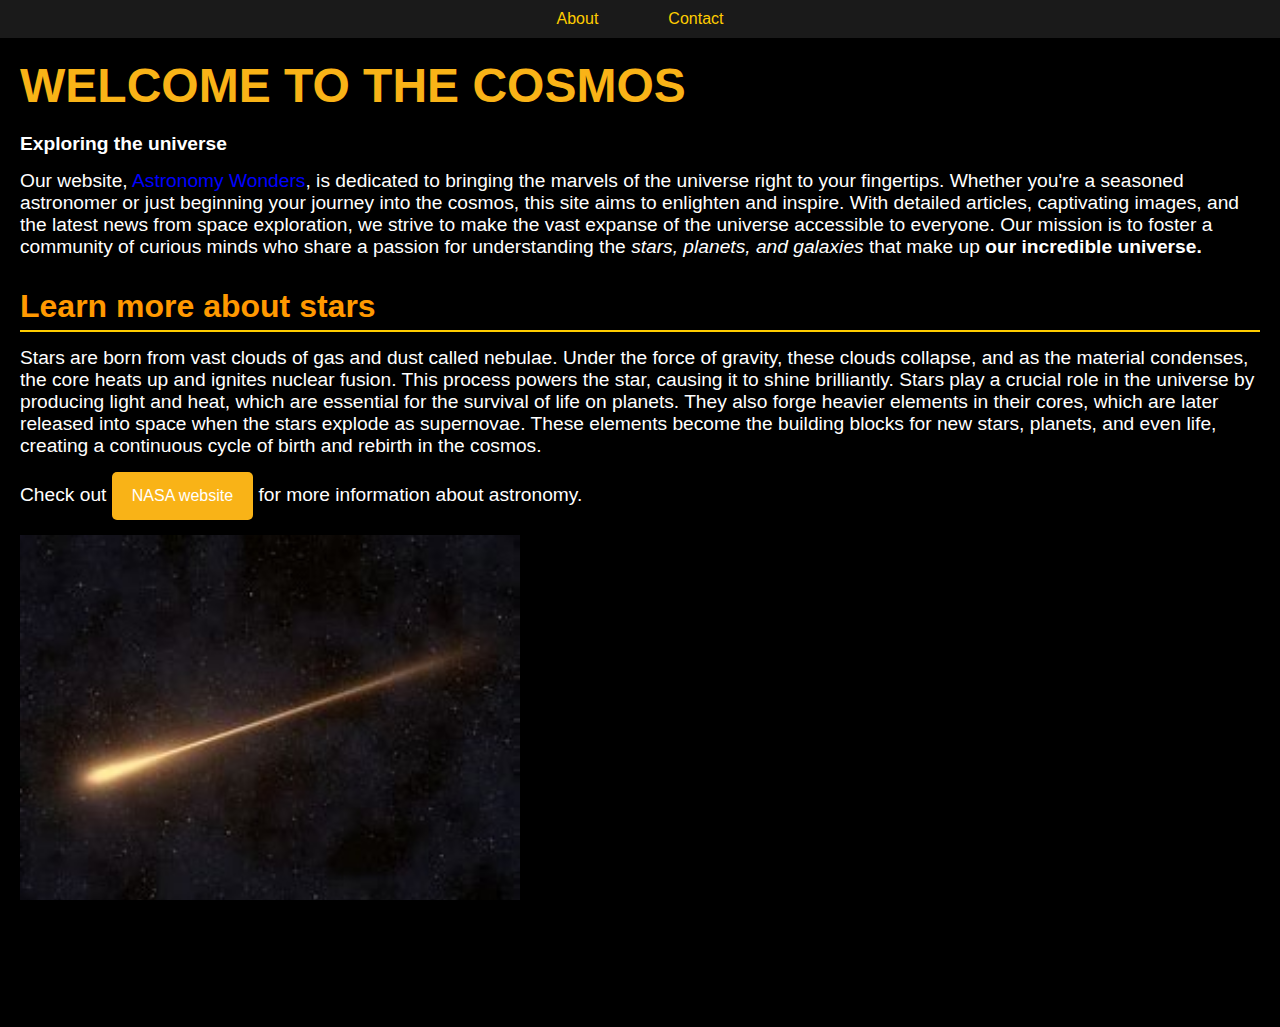
<file: index.html>
﻿<!DOCTYPE html>
<html lang="en">

<head>
    <meta charset="UTF-8">
    <title>Astronomy</title>
    <link rel="icon" type="image/x-icon" href="images/th.jfif">
    <link rel="stylesheet" type="text/css" href="css/chatgpt_styles.css" />
   
</head>

<body>
    <div>
        <nav>
            <ul>
                <li><a href="about.html">About</a></li>
                <li><a href="contact.html">Contact</a></li>
            </ul>
        </nav>
    </div>

    <div class="left-panel">

        <h1>Welcome to the Cosmos</h1>
        <p><strong>Exploring the universe</strong></p>
        <p>Our website, <span style="color:blue;">Astronomy Wonders</span>, is dedicated to bringing the marvels of the universe right to your fingertips. Whether you're a seasoned astronomer or just beginning your journey into the cosmos, this site aims to enlighten and inspire. With detailed articles, captivating images, and the latest news from space exploration, we strive to make the vast expanse of the universe accessible to everyone. Our mission is to foster a community of curious minds who share a passion for understanding the <i>stars, planets, and galaxies</i> that make up <strong>our incredible universe.</strong></p>

        <h2 id="stars">Learn more about stars</h2>
        <p>Stars are born from vast clouds of gas and dust called nebulae. Under the force of gravity, these clouds collapse, and as the material condenses, the core heats up and ignites nuclear fusion. This process powers the star, causing it to shine brilliantly. Stars play a crucial role in the universe by producing light and heat, which are essential for the survival of life on planets. They also forge heavier elements in their cores, which are later released into space when the stars explode as supernovae. These elements become the building blocks for new stars, planets, and even life, creating a continuous cycle of birth and rebirth in the cosmos.</p>
        <p>Check out <a href="https://science.nasa.gov/universe/stars/" target="_blank" class="button">NASA website</a> for more information about astronomy.</p>

        <img src="images/star.jpg" alt="A shooting star" width="500" />
        <p><a href="resources/Astronomy.txt" download="Astronomy.txt">Download my text.</a></p>
        <p><a href="#stars">Learn more about stars</a></p>

    </div>
    <div class="right-panel">

    </div>
</body>
</html>
</file>
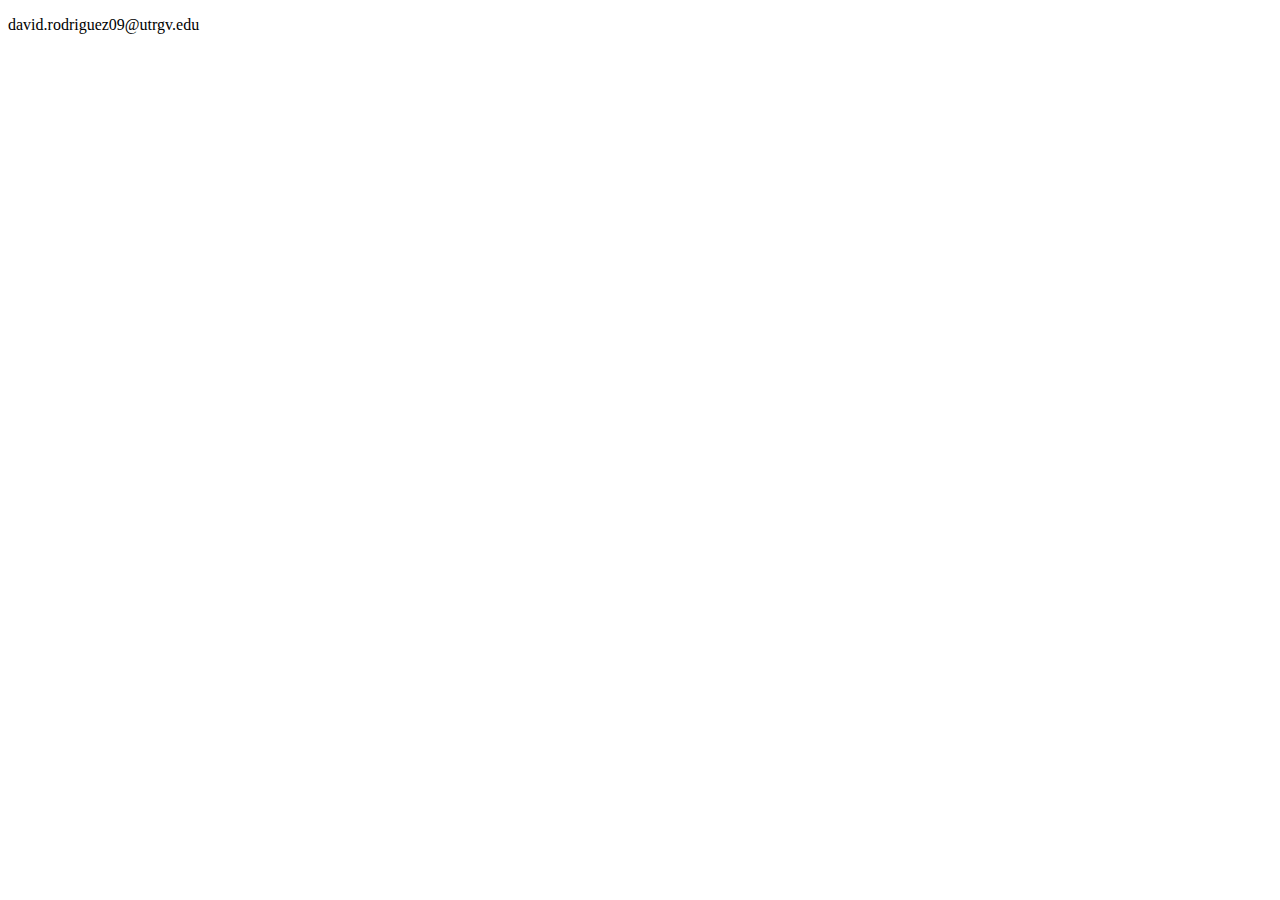
<file: contact.html>
﻿<!DOCTYPE html>

<html lang="en" xmlns="http://www.w3.org/1999/xhtml">
<head>
    <meta charset="utf-8" />
    <title>Contact</title>
</head>
<body>
    <p>david.rodriguez09@utrgv.edu</p>

</body>
</html>
</file>
<file: css/chatgpt_styles.css>
﻿* {
    margin: 0;
    padding: 0;
    box-sizing: border-box;
}

html, body {
    height: 100%;
    background-color: #000; /* Deep space background */
    color: #fff; /* Text color set to white for contrast */
    font-family: 'Arial', sans-serif;
    overflow-x: hidden; /* Hide horizontal overflow */
}

/* Navigation Menu */
nav {
    background-color: #1a1a1a; /* Dark background for menu */
    padding: 10px 0;
}

    nav ul {
        list-style-type: none;
        display: flex; /* Horizontal layout */
        justify-content: center; /* Center the menu items */
    }

        nav ul li {
            margin: 0 20px;
        }

            nav ul li a {
                color: #ffcc00; /* Gold color for links */
                text-decoration: none;
                padding: 10px 15px;
                border-radius: 5px;
                transition: background-color 0.3s;
            }

                nav ul li a:hover {
                    background-color: #ff9900; /* Slightly darker gold on hover */
                }

.left-panel {
    padding: 20px;
}

h1 {
    font-size: 3em;
    color: #F9B317; /* Bright egg yolk color */
    margin-bottom: 20px;
    text-transform: uppercase;
}

h2 {
    font-size: 2em;
    color: #ff9900; /* Slightly darker shade */
    margin-top: 30px;
    border-bottom: 2px solid #ffcc00;
    padding-bottom: 5px;
}

p {
    font-size: 1.2em;
    margin: 15px 0;
}

/* Styled button */
.button {
    display: inline-block;
    padding: 15px 20px;
    font-size: 16px;
    color: white;
    background-color: #F9B317;
    text-align: center;
    border: none;
    border-radius: 5px;
    text-decoration: none;
    cursor: pointer;
    transition: background-color 0.3s;
}

    .button:hover {
        background-color: #C9900F;
    }

footer {
    text-align: center;
    margin-top: 40px;
    font-size: 0.9em;
    color: #ffcc00;
}
</file>
